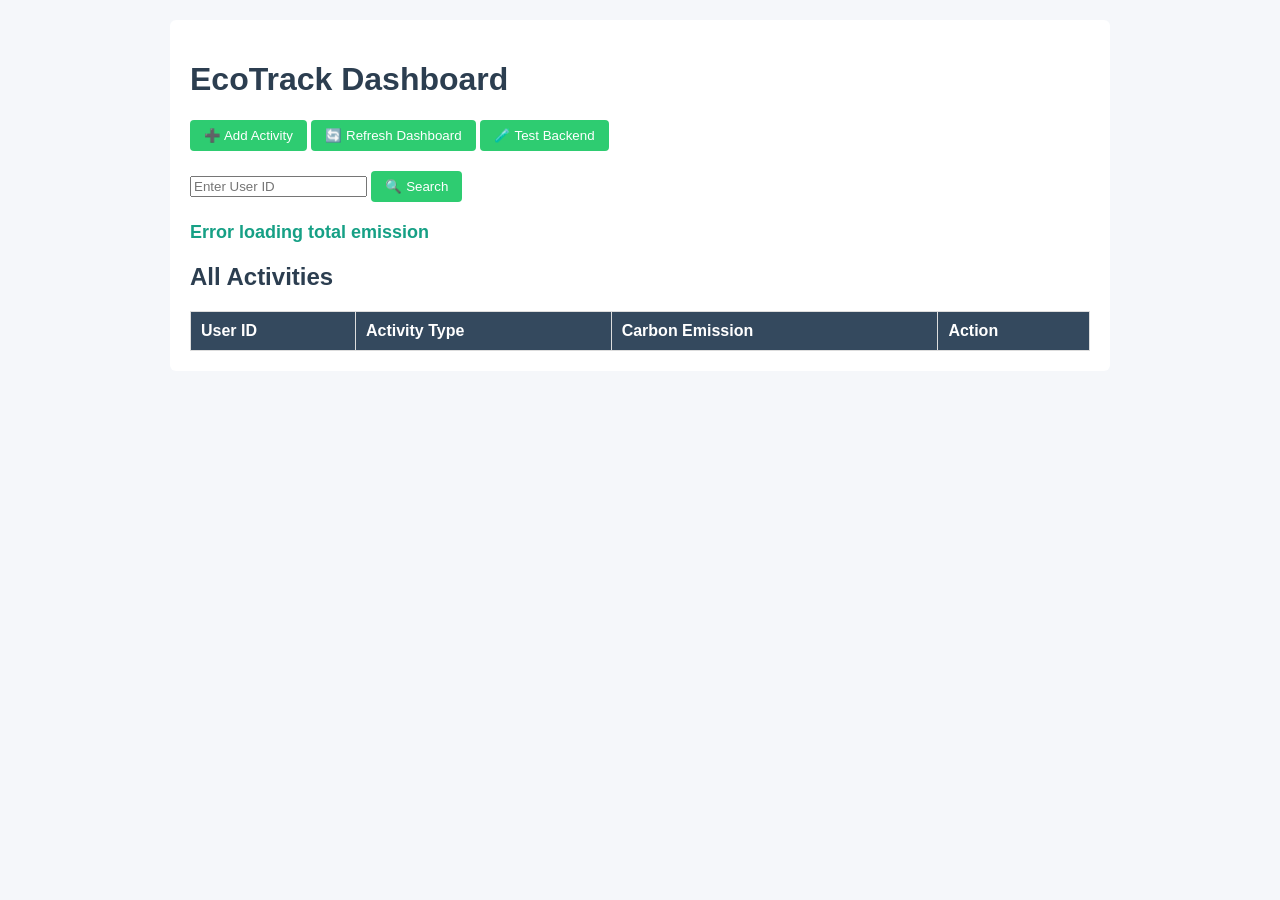
<file: Frontend/index.html>
<!DOCTYPE html>
<html>
<head>
    <meta charset="UTF-8">
    <title>EcoTrack Dashboard</title>
    <link rel="stylesheet" href="css/style.css">
</head>

<body>

<div class="container">

    <h1>EcoTrack Dashboard</h1>

    <!-- 🔹 Navigation -->
    <div style="margin-bottom: 20px;">
        <button onclick="window.location.href='pages/add-activity.html'">
            ➕ Add Activity
        </button>

        <button onclick="location.reload()">
            🔄 Refresh Dashboard
        </button>

        <button onclick="testBackend()">
            🧪 Test Backend
        </button>
    </div>

    <!-- 🔹 Search By User -->
    <div style="margin: 20px 0;">
        <input type="text" id="searchUserId" placeholder="Enter User ID">
        <button onclick="filterByUser()">🔍 Search</button>
    </div>


    <!-- 🔹 Total Emission -->
    <h3 id="totalEmission">Total Carbon Emission: --</h3>

    <p id="result"></p>

    <!-- 🔹 Activities Table -->
    <h2>All Activities</h2>

    <table id="activitiesTable" border="1">
        <thead>
        <tr>
            <th>User ID</th>
            <th>Activity Type</th>
            <th>Carbon Emission</th>
            <th>Action</th>
        </tr>
        </thead>
        <tbody></tbody>
    </table>

</div>

<script src="js/api.js"></script>
<script src="js/app.js"></script>

</body>
</html>
</file>
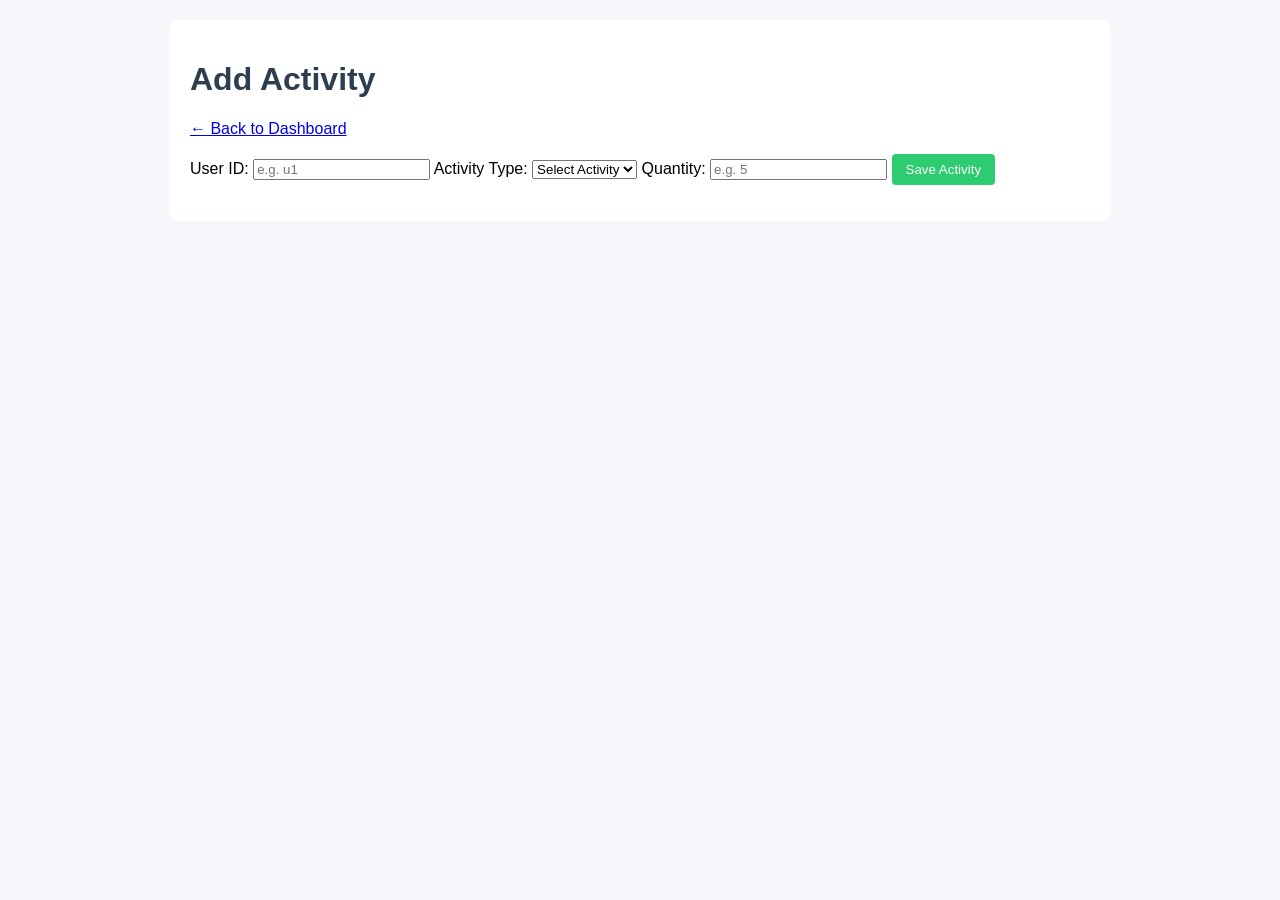
<file: Frontend/pages/add-activity.html>
<!DOCTYPE html>
<html lang="en">
<head>
    <meta charset="UTF-8">
    <title>Add Activity | EcoTrack</title>

    <!-- ✅ CSS LINK -->
    <link rel="stylesheet" href="../css/style.css">
</head>

<body>

<div class="container">

    <h1>Add Activity</h1>

    <!-- 🔗 Simple navigation -->
    <p>
        <a href="../index.html">← Back to Dashboard</a>
    </p>

    <form id="activityForm">

        <label>User ID:</label>
        <input type="text" id="userId" placeholder="e.g. u1" required>

        <label>Activity Type:</label>
        <select id="activityType" required>
            <option value="">Select Activity</option>
            <option value="ELECTRICITY">Electricity</option>
            <option value="TRAVEL">Travel</option>
            <option value="FOOD">Food</option>
        </select>

        <label>Quantity:</label>
        <input type="number" id="quantity" step="0.1" placeholder="e.g. 5" required>

        <button type="submit">Save Activity</button>
    </form>

    <p id="message"></p>

</div>

<!-- ✅ JS FILES -->
<script src="../js/api.js"></script>
<script src="../js/app.js"></script>

</body>
</html>
</file>
<file: Frontend/css/style.css>
body {
    font-family: Arial, Helvetica, sans-serif;
    background-color: #f5f7fa;
    margin: 0;
    padding: 20px;
}

h1, h2, h3 {
    color: #2c3e50;
}

button {
    background-color: #2ecc71;
    color: white;
    border: none;
    padding: 8px 14px;
    cursor: pointer;
    border-radius: 4px;
}

button:hover {
    background-color: #27ae60;
}

table {
    width: 100%;
    border-collapse: collapse;
    margin-top: 15px;
    background-color: white;
}

th, td {
    border: 1px solid #ddd;
    padding: 10px;
    text-align: left;
}

th {
    background-color: #34495e;
    color: white;
}

tr:nth-child(even) {
    background-color: #f2f2f2;
}

.container {
    max-width: 900px;
    margin: auto;
    background-color: white;
    padding: 20px;
    border-radius: 6px;
}

#totalEmission {
    margin-top: 10px;
    font-size: 18px;
    color: #16a085;
}
</file>
